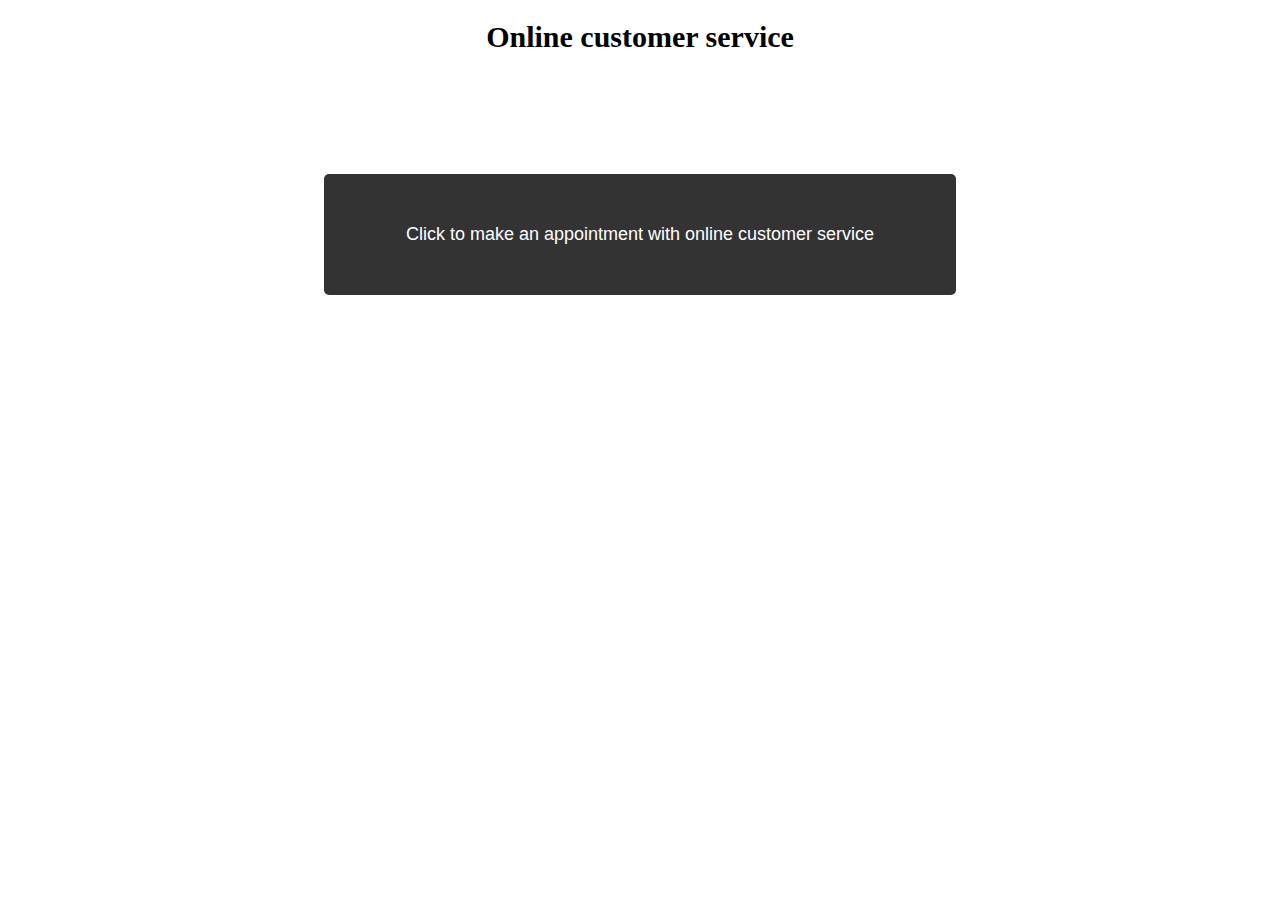
<file: templates/onlineserver.html>
<!DOCTYPE html>
<html>
<head>
	<title>Appointment Button</title>
	<style>
		h1 {
			font-size: 30px;
			text-align: center;
			width: 100%;
		}
		button {
		    width: 50%;
		    padding: 50px;
		    margin-top: 100px;
		    background-color: #333;
		    color: #fff;
		    border: none;
		    border-radius: 5px;
		    cursor: pointer;
		    font-size: 18px;
		    transition: background-color 0.2s ease-in-out;
		}
		button:hover {
			background-color: #555;
		}
	</style>
</head>
<body>
	<h1>Online customer service</h1>
	<div style="text-align: center;">
		<button onclick="showNotice()">Click to make an appointment with online customer service</button>
	</div>

	<script>
		function showNotice() {
			alert("Customer Service {{server_1}} at your service!");
		}
	</script>

</body>
</html>
</file>
